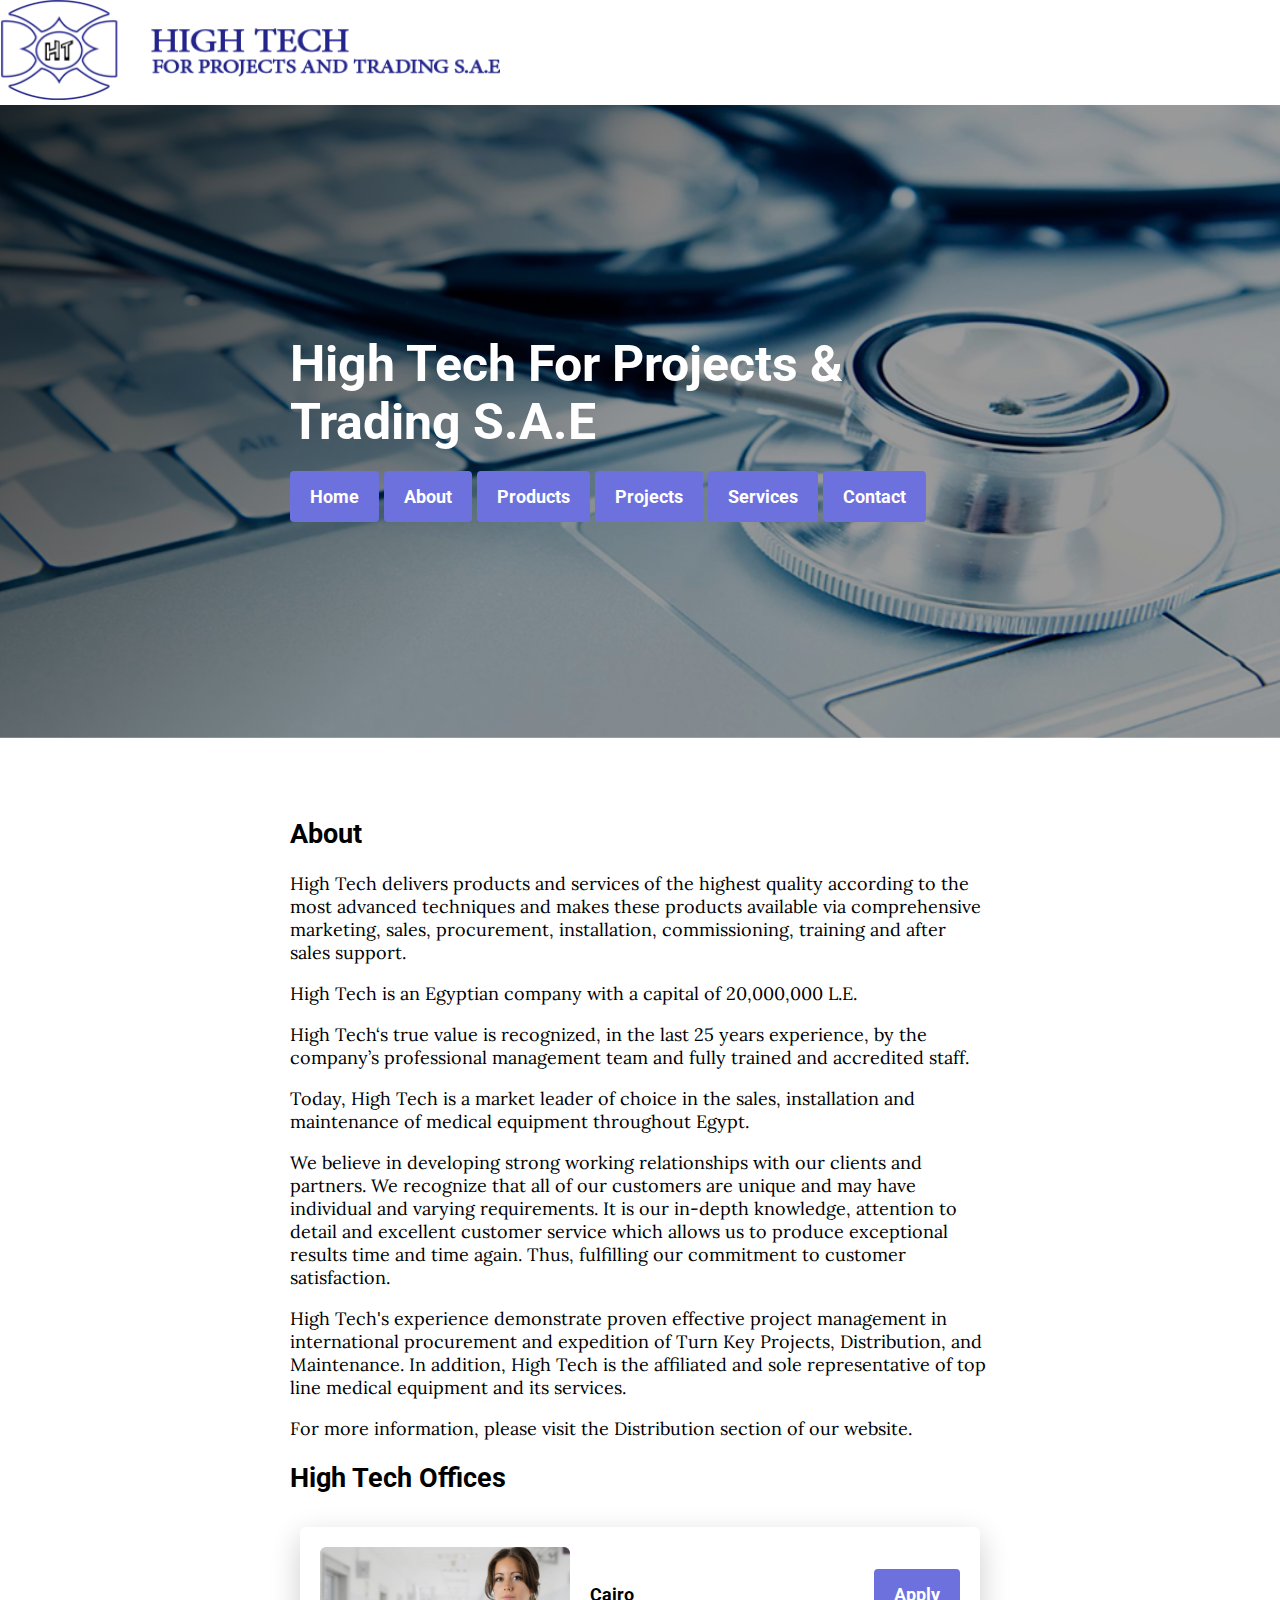
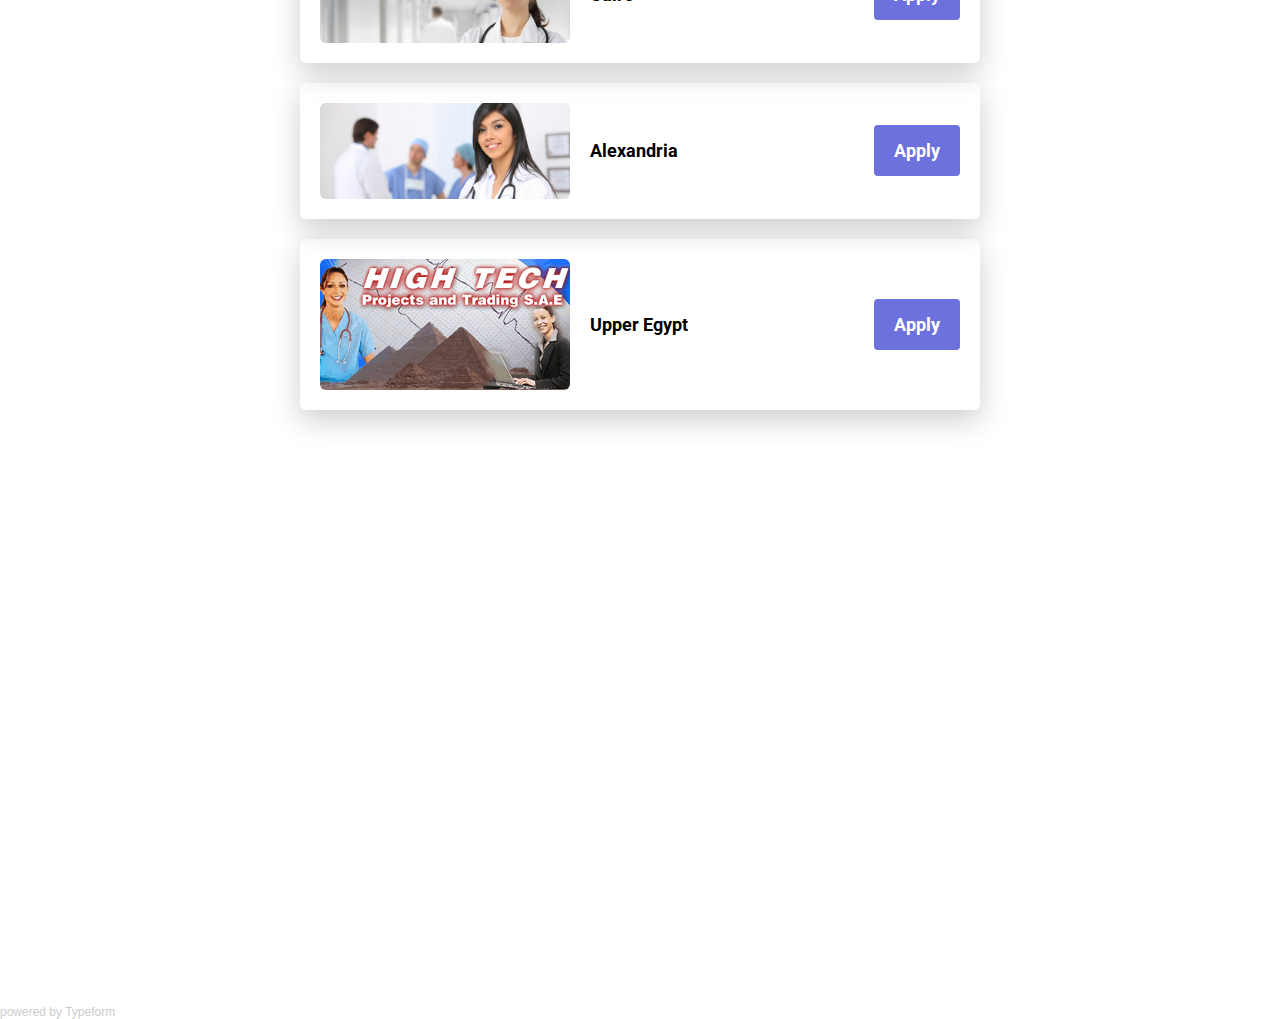
<file: index.html>
<!DOCTYPE html>


 <html>

 	<head>
 		<title>High Tech For Projects & Trading S.A.E</title>
 		<meta charset="utf-8">
 		<link rel="stylesheet" href="css/style.css">
 	</head>
 	<body>
 		<img class="avatar" src="images/logo.jpeg" alt="High Tech For Projects & Trading S.A.E">
 		<div class="banner">
 			<div class="container">
 				<h1>High Tech For Projects & Trading S.A.E</h1>
 				
 				<a href="#" class="btn-blue">Home</a>
 				<a href="#" class="btn-blue">About</a>
 				<a href="#" class="btn-blue">Products</a>
 				<a href="#" class="btn-blue">Projects</a>
 				<a href="#" class="btn-blue">Services</a>
 				<a href="#" class="btn-blue">Contact</a>
 			</div>
 		</div>
 		<div class="container">
 			
 			<h2> About </h2>
 			<p> 
 			High Tech delivers products and services of the highest quality according to the most advanced techniques and makes these products available via comprehensive marketing, sales, procurement, installation, commissioning, training and after sales support. </p>
 			<p>
 		    High Tech is an Egyptian company with a capital of 20,000,000 L.E.
 		    </p>
 		    <p>
			High Tech‘s true value is recognized, in the last 25 years experience, by the company’s professional management team and fully trained and accredited staff.
			</p>
			<p>
			Today, High Tech is a market leader of choice in the sales, installation and maintenance of medical equipment throughout Egypt.
			</p>
			<p>
			We believe in developing strong working relationships with our clients and partners. We recognize that all of our customers are unique and may have individual and varying requirements. It is our in-depth knowledge, attention to detail and excellent customer service which allows us to produce exceptional results time and time again. Thus, fulfilling our commitment to customer satisfaction.
			</p>
			<p>
			High Tech's experience demonstrate proven effective project management in international procurement and expedition of Turn Key Projects, Distribution, and Maintenance. In addition, High Tech is the affiliated and sole representative of top line medical equipment and its services.
			</p>
			<p>
			For more information, please visit the Distribution section of our website.</p>


 			<h2>High Tech Offices</h2>
 			<div class="cards">
 				<div class="card">
 					<img src="images/egypt.png" alt="High Tech For Projects & Trading S.A.E">
 					<h3>Cairo</h3>
 					<a href="#apply-section" class="btn-blue"> Apply </a>
 				</div>
 				<div class="card">
 					<img src="images/alex.png" alt="High Tech For Projects & Trading S.A.E">
 					<h3>Alexandria</h3>
 					<a href="#apply-section" class="btn-blue"> Apply</a>
 				</div>
 				<div class="card">
 					<img src="images/upper.png" alt="High Tech For Projects & Trading S.A.E">
 					<h3>Upper Egypt</h3>
 					<a href="#apply-section" class="btn-blue"> Apply</a>
 				</div>
 			</div> 
 		</div>

 		<div id="apply-section">
 	
 			<div class="typeform-widget" data-url="https://david946198.typeform.com/to/mHgZWK" style="width: 100%; height: 500px;"></div> <script> (function() { var qs,js,q,s,d=document, gi=d.getElementById, ce=d.createElement, gt=d.getElementsByTagName, id="typef_orm", b="https://embed.typeform.com/"; if(!gi.call(d,id)) { js=ce.call(d,"script"); js.id=id; js.src=b+"embed.js"; q=gt.call(d,"script")[0]; q.parentNode.insertBefore(js,q) } })() </script> <div style="font-family: Sans-Serif;font-size: 12px;color: #999;opacity: 0.5; padding-top: 5px;"> powered by <a href="https://admin.typeform.com/signup?utm_campaign=mHgZWK&utm_source=typeform.com-14685372-Free&utm_medium=typeform&utm_content=typeform-embedded-poweredbytypeform&utm_term=EN" style="color: #999" target="_blank">Typeform</a> 
 			</div>

 		</div>
 	</body>
</html>
</file>
<file: css/style.css>
@import url("https://fonts.googleapis.com/css?family=Lora|Roboto&display=swap");

@import url("components/container.css");
@import url("components/avatar.css");
@import url("components/button.css");
@import url("components/banner.css");
@import url("components/card.css");
body {
	font-family: 'Lora', serif;
	font-size: 18px;
	margin: 0px;

}

h1,h2,h3 {
	font-family: 'Roboto', sans-serif;
	font-weight: bold;
}
a{ 
text-decoration: none;
}
</file>
